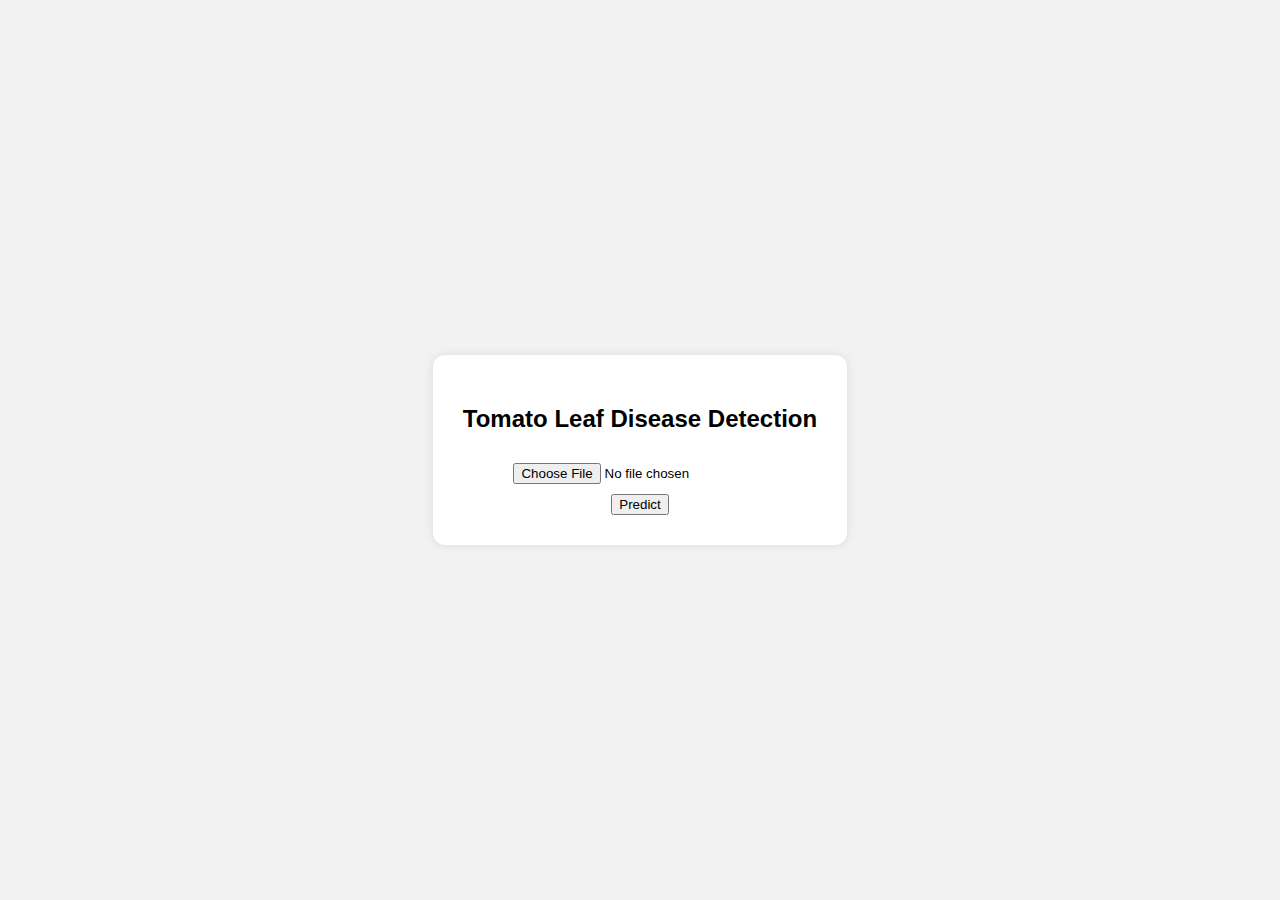
<file: templates/index.html>
<!DOCTYPE html>
<html>
<head>
    <title>Tomato Leaf Disease Detection</title>
    <style>
        body {
            margin: 0;
            height: 100vh;
            display: flex;
            justify-content: center;
            align-items: center;
            background-color: #f2f2f2;
            font-family: Arial, sans-serif;
        }
        .container {
            background: white;
            padding: 30px;
            border-radius: 12px;
            box-shadow: 0 0 10px rgba(0,0,0,0.1);
            text-align: center;
        }
        input[type="file"] {
            margin: 10px 0;
        }
    </style>
</head>
<body>
    <div class="container">
        <h2>Tomato Leaf Disease Detection</h2>
        <form action="/predict" method="POST" enctype="multipart/form-data">
            <input type="file" name="image" required><br>
            <input type="submit" value="Predict">
        </form>
    </div>
</body>
</html>
</file>
